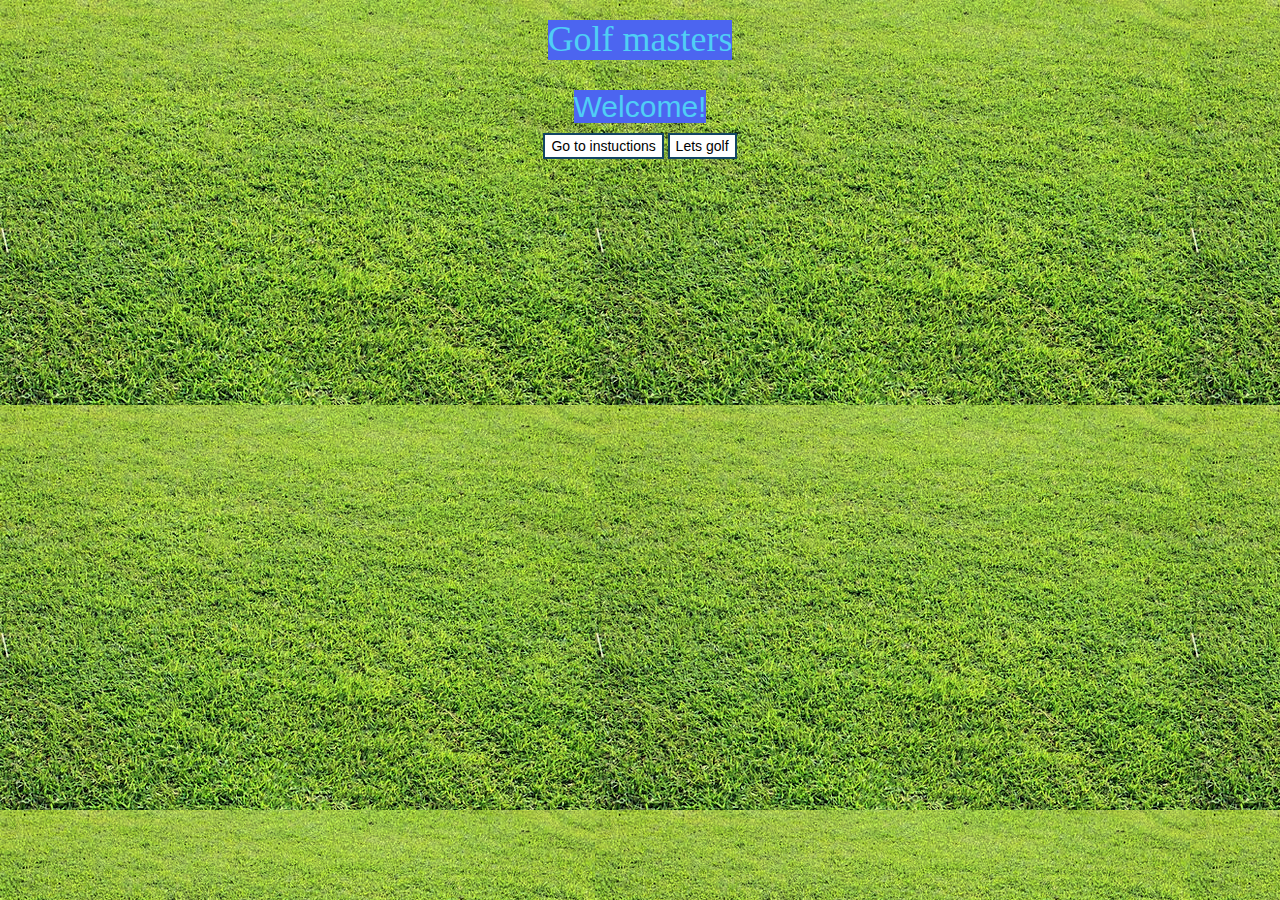
<file: index.html>
<!DOCTYPE html>
<html>
<head>
	<title>Hit the Goal</title>
<link rel="stylesheet" href="style.css">
<script src="fabric.js"></script>

<link rel="stylesheet" href="https://maxcdn.bootstrapcdn.com/bootstrap/3.4.0/css/bootstrap.min.css">

<script src="https://ajax.googleapis.com/ajax/libs/jquery/3.4.1/jquery.min.js"></script>

<script src="https://maxcdn.bootstrapcdn.com/bootstrap/3.4.0/js/bootstrap.min.js"></script>

</head>
<script src="start.js"></script>

<body class="body_background">
    <div class="container"><center><h1 id="hd1" class="control-form">Golf masters</h1></div>
       <center><h2 id="hd2">Welcome!</h2>
      
    </center>
    </center>

    <center>
        <button onclick="gooo();" class="instruck">Go to instuctions</button>
        <button onclick="golftime();" class="gogolf">Lets golf</button>
    </center>
    
</body>

</html>
</file>
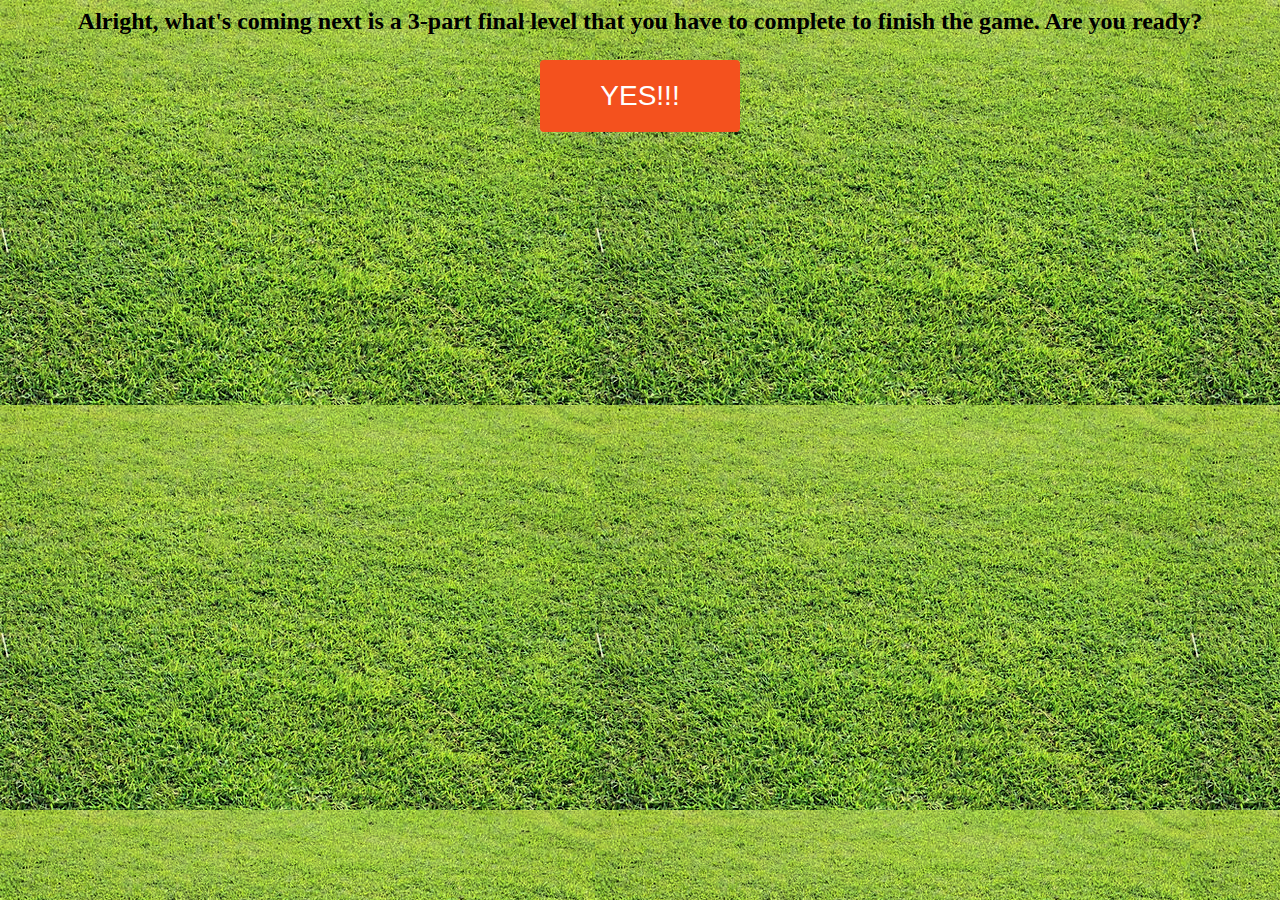
<file: final_level_part1.html>
<body class="body_background">
    <center>
        <h2>Alright, what's coming next is a 3-part final level that you have to complete to finish the game.
            Are you ready?
        </h2>
    
        <button class="button" onclick="final_level();"style="vertical-align:middle"><span>YES!!! </span></button>
        <script src="final_level_part1.js"></script>
        <link rel="stylesheet" href="style.css">
    </center>
    
</body>
</file>
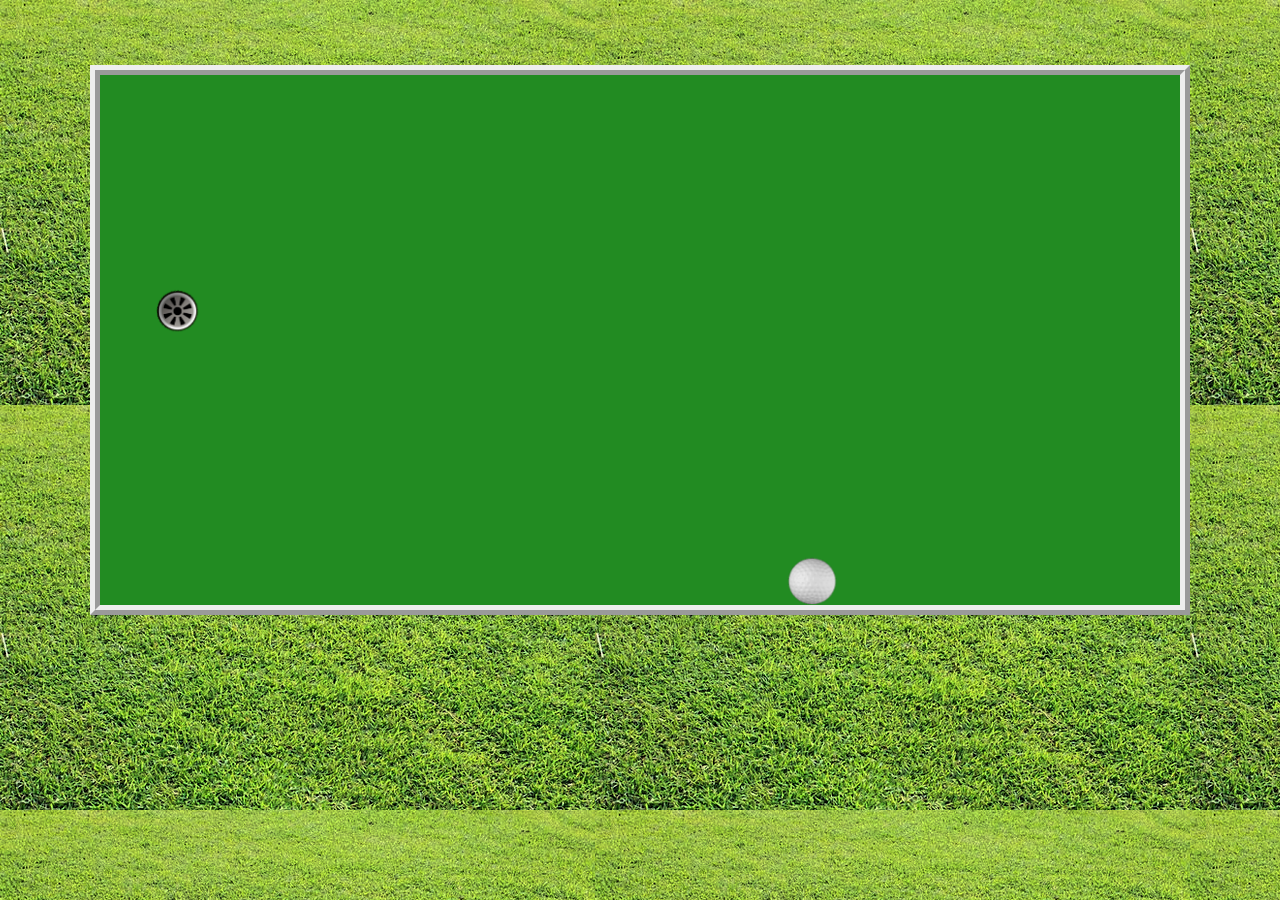
<file: final_level_part2.html>
<!DOCTYPE html>
<html>
<head>
	<title>Hit the Goal</title>
<link rel="stylesheet" href="style.css">
<script src="fabric.js"></script>

<link rel="stylesheet" href="https://maxcdn.bootstrapcdn.com/bootstrap/3.4.0/css/bootstrap.min.css">

<script src="https://ajax.googleapis.com/ajax/libs/jquery/3.4.1/jquery.min.js"></script>

<script src="https://maxcdn.bootstrapcdn.com/bootstrap/3.4.0/js/bootstrap.min.js"></script>

</head>

<body class="body_background" onload="load_img()">
	<center>
		<h3 id="hd3"></h3>
		<h3 id="hd2"></h3>
		<h4 id="hd4"></h4>
		
		<canvas width="1100" height="550" id="myCanvas"></canvas>
	</center>
	<script src="final_level_part2.js"></script>
</body>
</html>
</file>
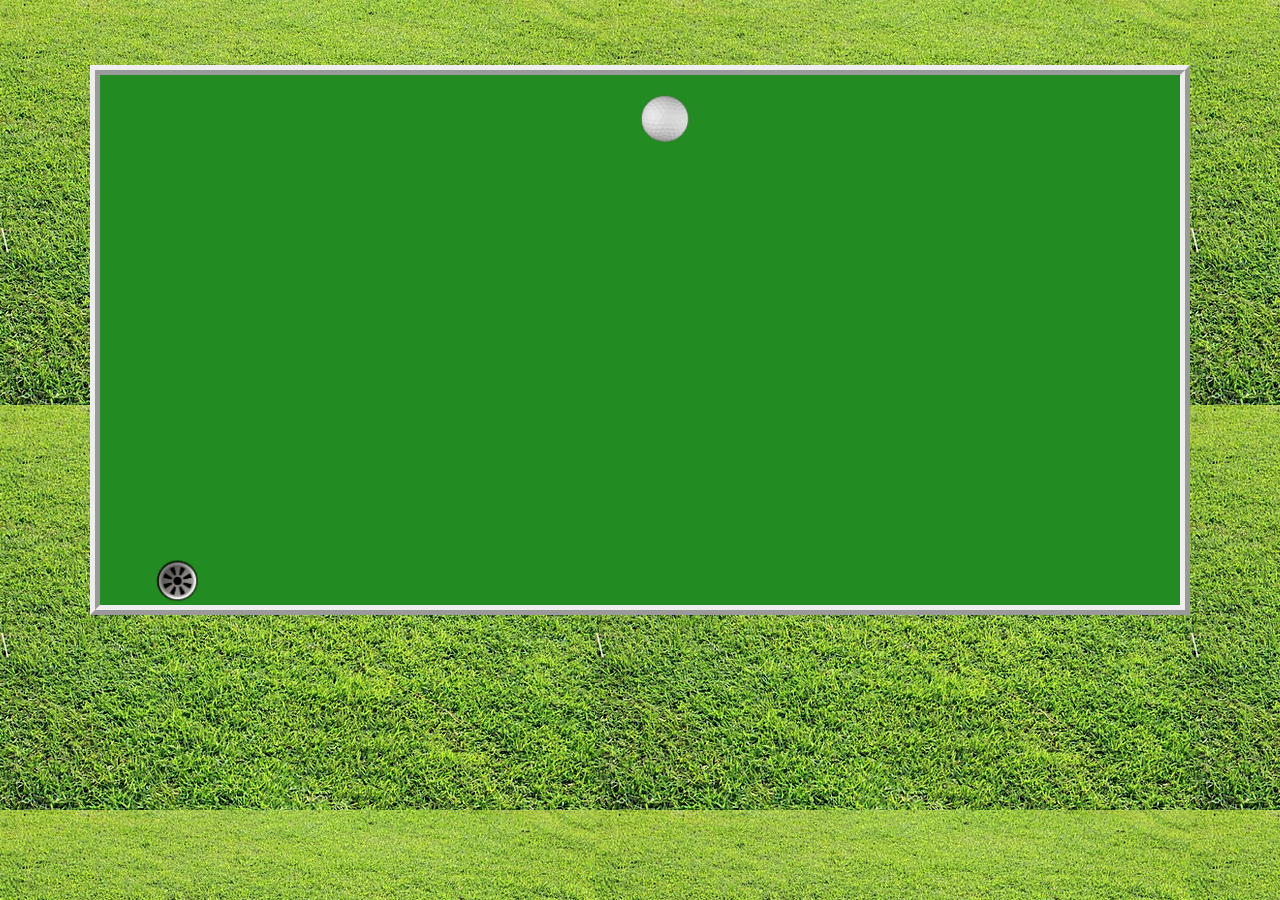
<file: final_level_part3.html>
<!DOCTYPE html>
<html>
<head>
	<title>Hit the Goal</title>
<link rel="stylesheet" href="style.css">
<script src="fabric.js"></script>

<link rel="stylesheet" href="https://maxcdn.bootstrapcdn.com/bootstrap/3.4.0/css/bootstrap.min.css">

<script src="https://ajax.googleapis.com/ajax/libs/jquery/3.4.1/jquery.min.js"></script>

<script src="https://maxcdn.bootstrapcdn.com/bootstrap/3.4.0/js/bootstrap.min.js"></script>

</head>

<body class="body_background" onload="load_img()">
	<center>
		<h3 id="hd3"></h3>
		<h3 id="hd2"></h3>
		<h4 id="hd4"></h4>
		
		<canvas width="1100" height="550" id="myCanvas"></canvas>
	</center>
	<script src="final_level_part3.js"></script>
</body>
</html>
</file>
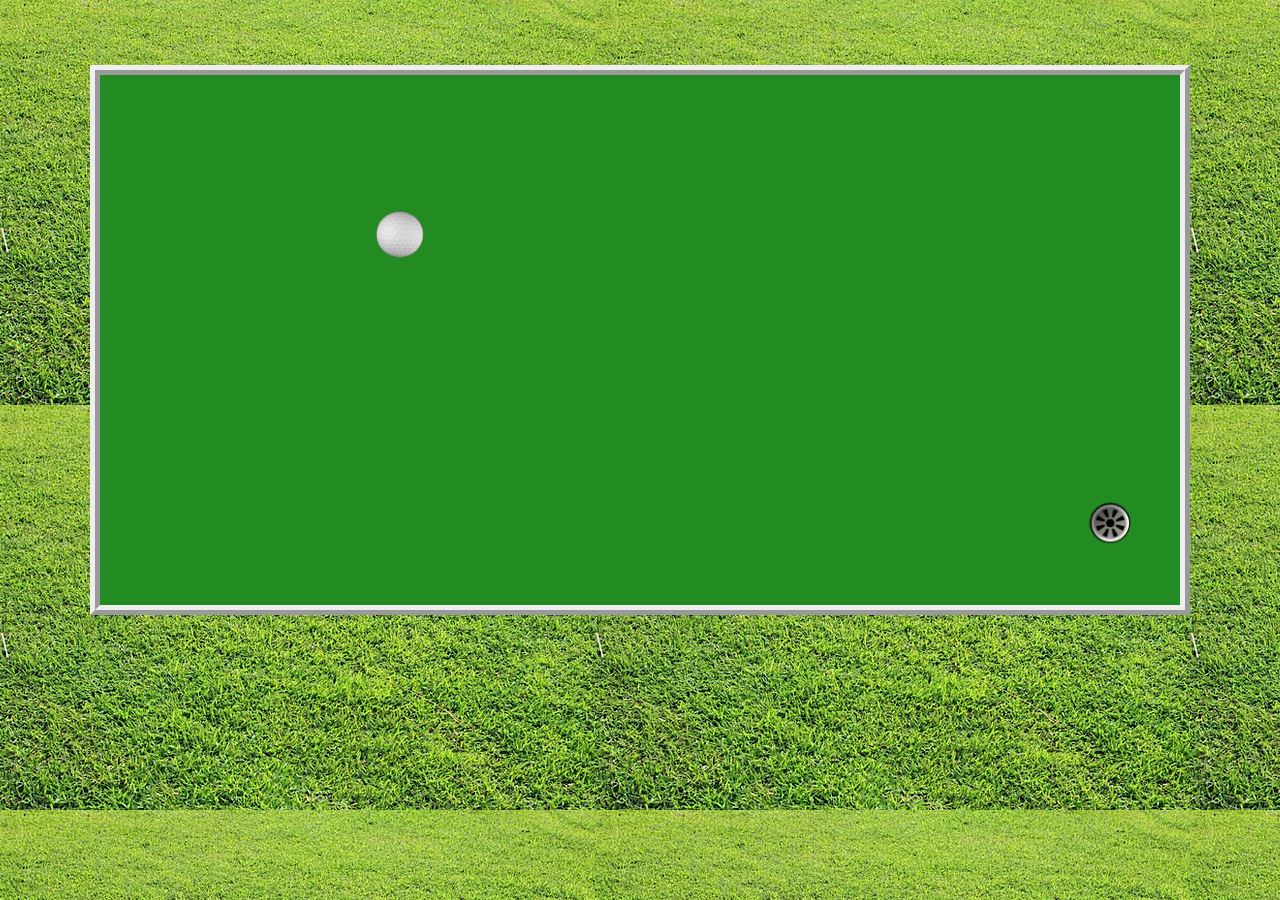
<file: final_level_part4.html>
<!DOCTYPE html>
<html>
<head>
	<title>Hit the Goal</title>
<link rel="stylesheet" href="style.css">
<script src="fabric.js"></script>

<link rel="stylesheet" href="https://maxcdn.bootstrapcdn.com/bootstrap/3.4.0/css/bootstrap.min.css">

<script src="https://ajax.googleapis.com/ajax/libs/jquery/3.4.1/jquery.min.js"></script>

<script src="https://maxcdn.bootstrapcdn.com/bootstrap/3.4.0/js/bootstrap.min.js"></script>

</head>

<body class="body_background" onload="load_img()">
	<center>
		<h3 id="hd3"></h3>
		<h3 id="hd2"></h3>
		<h4 id="hd4"></h4>
        <h4 id="dahd"></h4>
		
		<canvas width="1100" height="550" id="myCanvas"></canvas>
	</center>
	<script src="final_level_part4.js"></script>
</body>
</html>
</file>
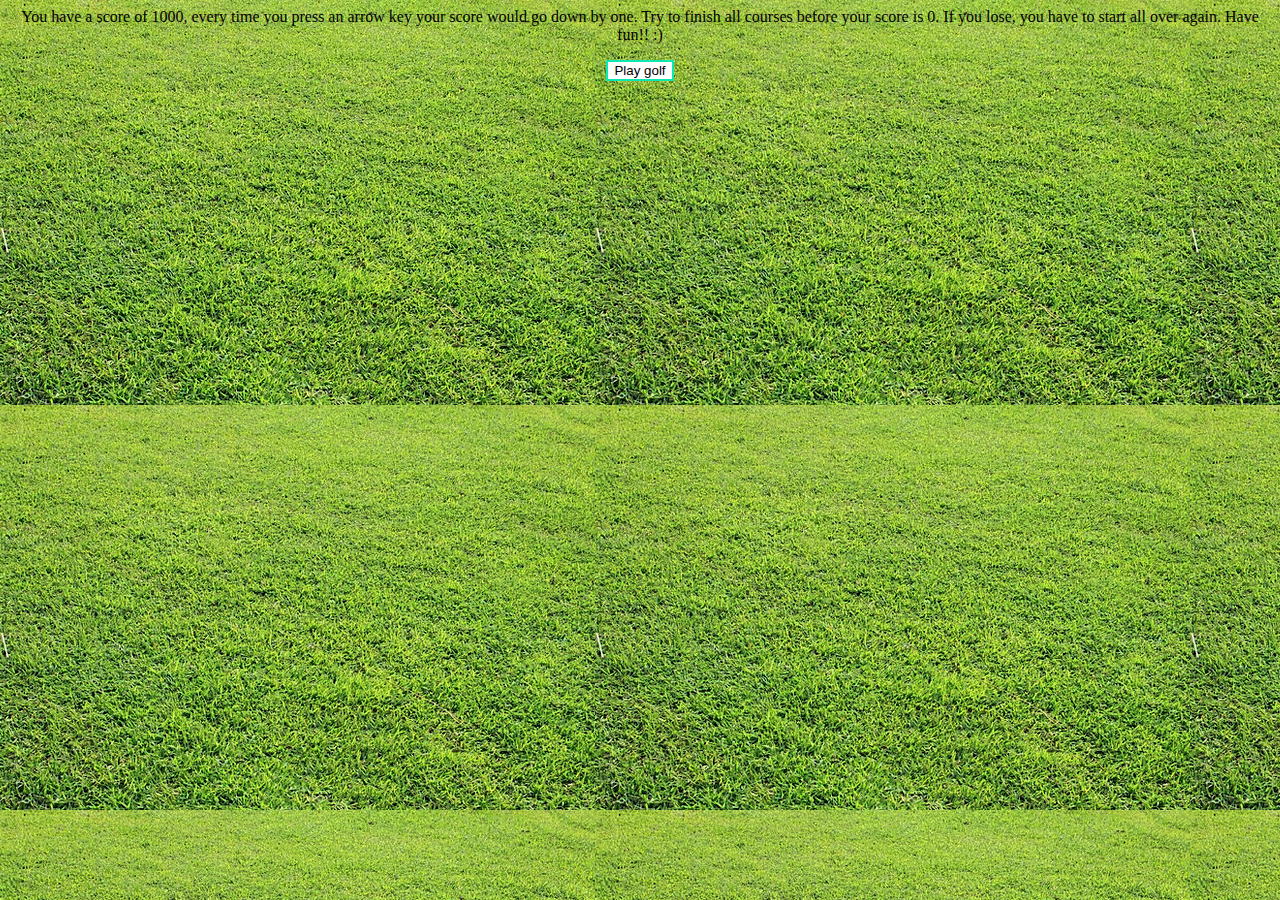
<file: instruction.html>
<body class="body_background"><center><p>
   You have a score of 1000, every time you press an arrow key your score would go down by one. Try to finish all courses before your score is 0. If you lose, you have to start all over again.
   Have fun!!
   :)
</p>

<button class="start" onclick="golftimmmme();">Play golf</button>
</center>
<script src="start.js"></script></body>
<link rel="stylesheet" href="style.css">
</file>
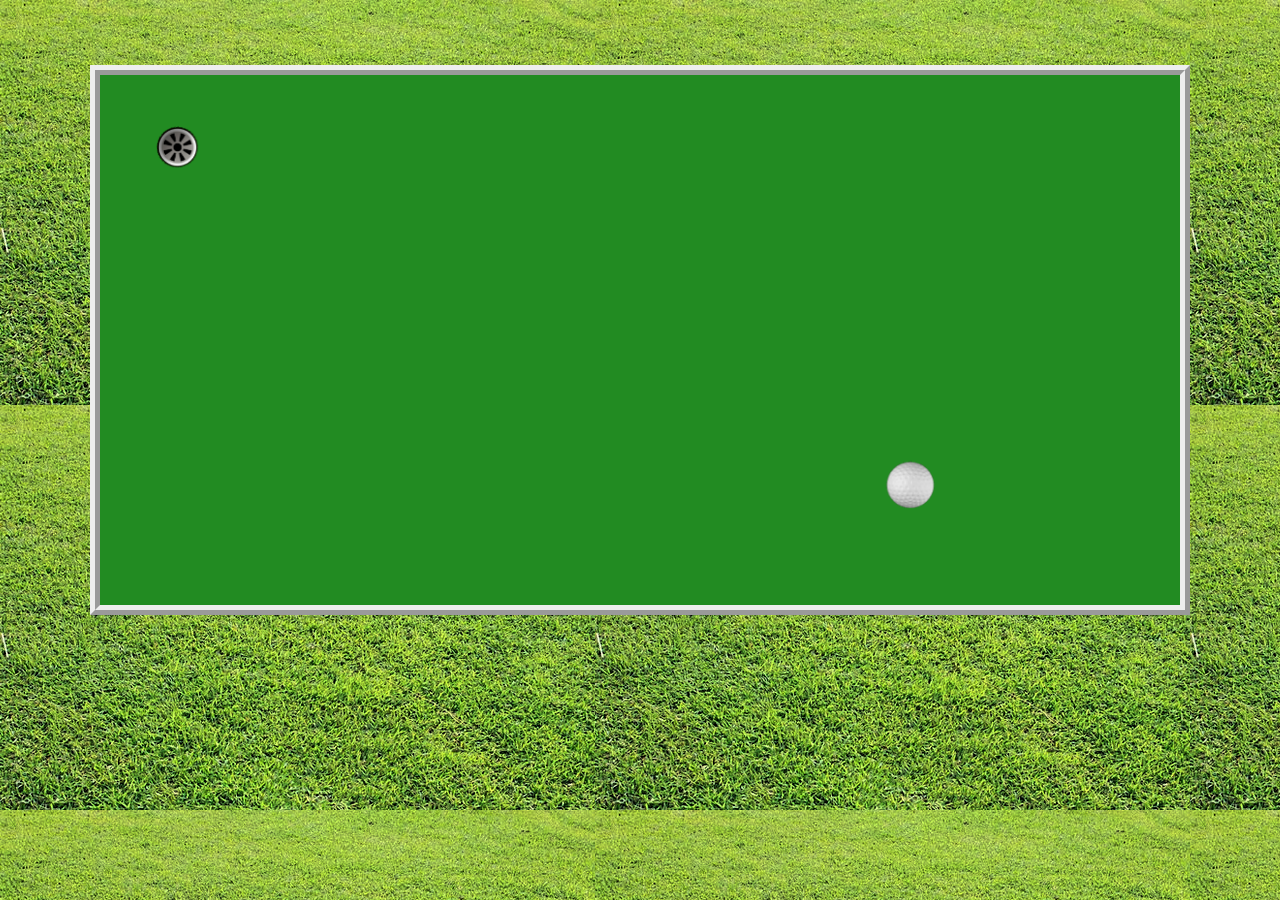
<file: level_2.html>
<!DOCTYPE html>
<html>
<head>
	<title>Hit the Goal</title>
<link rel="stylesheet" href="style.css">
<script src="fabric.js"></script>

<link rel="stylesheet" href="https://maxcdn.bootstrapcdn.com/bootstrap/3.4.0/css/bootstrap.min.css">

<script src="https://ajax.googleapis.com/ajax/libs/jquery/3.4.1/jquery.min.js"></script>

<script src="https://maxcdn.bootstrapcdn.com/bootstrap/3.4.0/js/bootstrap.min.js"></script>

</head>

<body class="body_background" onload="load_img()">
	<center>
		<h3 id="hd3"></h3>
		<h3 id="hd2"></h3>
		<h4 id="hd4"></h4>
		
		<canvas width="1100" height="550" id="myCanvas"></canvas>
	</center>
	<script src="level_2.js"></script>
</body>     
</html>
</file>
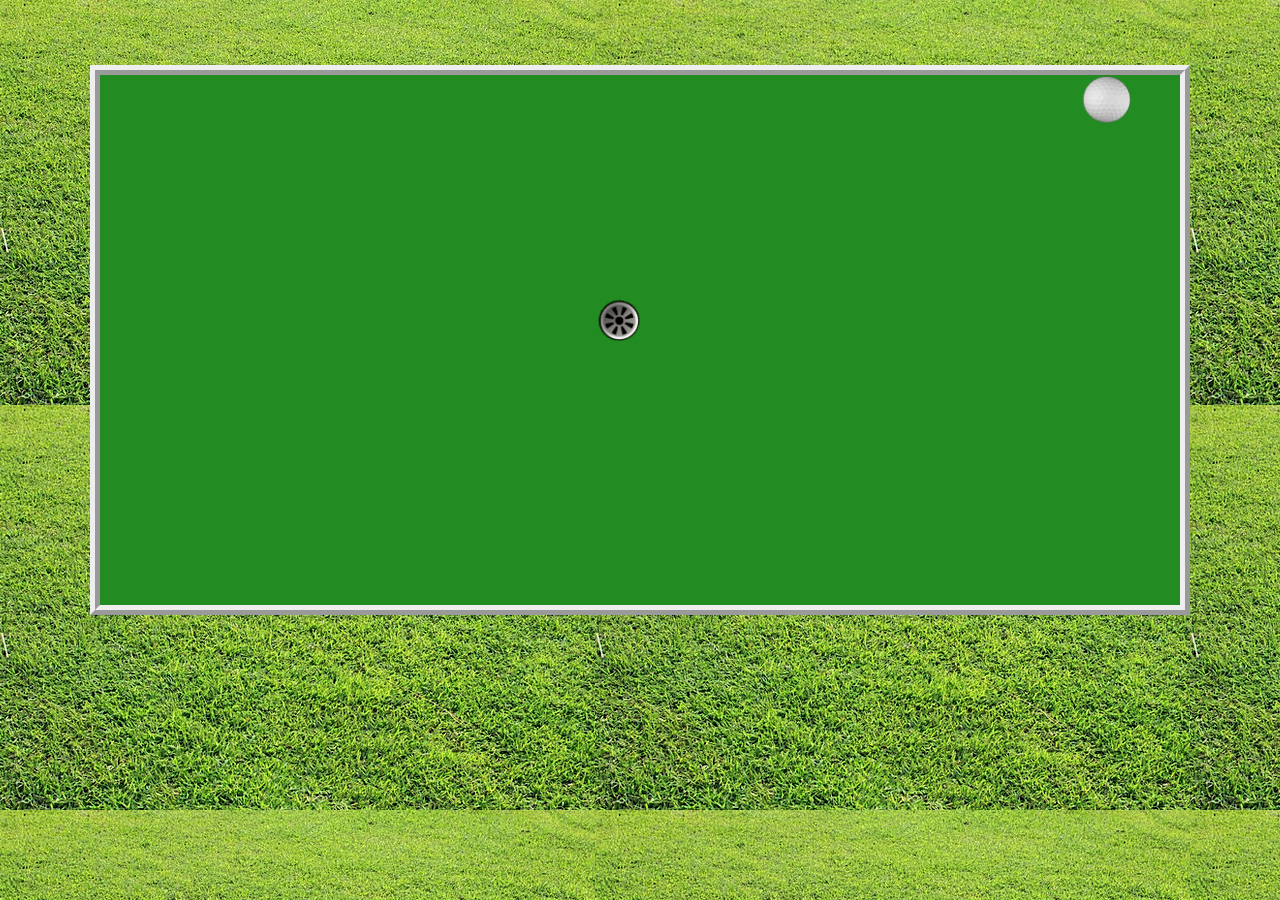
<file: level_3.html>
<!DOCTYPE html>
<html>
<head>
	<title>Hit the Goal</title>
<link rel="stylesheet" href="style.css">
<script src="fabric.js"></script>

<link rel="stylesheet" href="https://maxcdn.bootstrapcdn.com/bootstrap/3.4.0/css/bootstrap.min.css">

<script src="https://ajax.googleapis.com/ajax/libs/jquery/3.4.1/jquery.min.js"></script>

<script src="https://maxcdn.bootstrapcdn.com/bootstrap/3.4.0/js/bootstrap.min.js"></script>

</head>

<body class="body_background" onload="load_img()">
	<center>
		<h3 id="hd3"></h3>
		<h3 id="hd2"></h3>
		<h4 id="hd4"></h4>
		
		<canvas width="1100" height="550" id="myCanvas"></canvas>
	</center>
	<script src="level_3.js"></script>
</body>
</html>
</file>
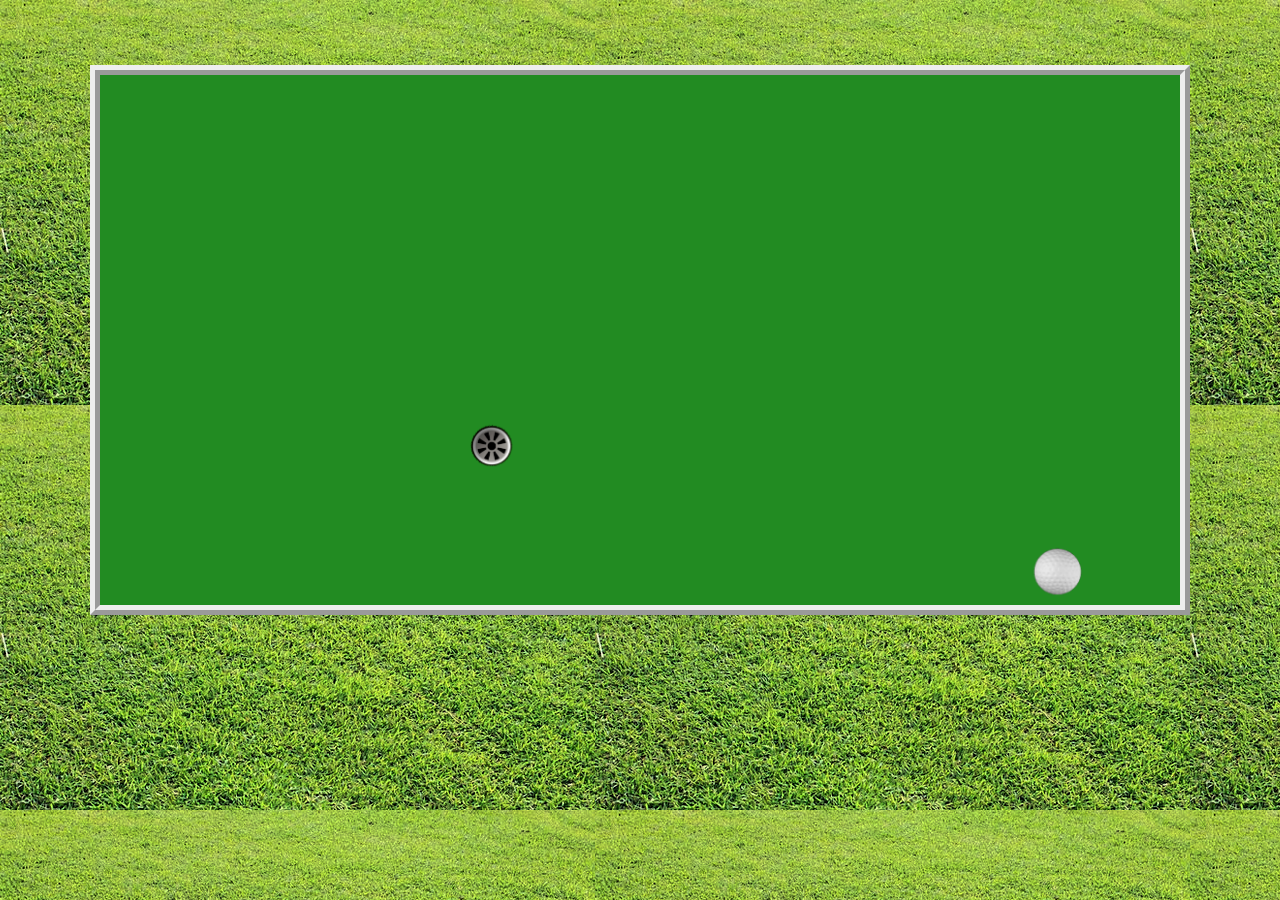
<file: level_4.html>
<!DOCTYPE html>
<html>
<head>
	<title>Hit the Goal</title>
<link rel="stylesheet" href="style.css">
<script src="fabric.js"></script>

<link rel="stylesheet" href="https://maxcdn.bootstrapcdn.com/bootstrap/3.4.0/css/bootstrap.min.css">

<script src="https://ajax.googleapis.com/ajax/libs/jquery/3.4.1/jquery.min.js"></script>

<script src="https://maxcdn.bootstrapcdn.com/bootstrap/3.4.0/js/bootstrap.min.js"></script>

</head>

<body class="body_background" onload="load_img()">
	<center>
		<h3 id="hd3"></h3>
		<h3 id="hd2"></h3>
		<h4 id="hd4"></h4>
		
		<canvas width="1100" height="550" id="myCanvas"></canvas>
	</center>
	<script src="level_4.js"></script>
</body>
</html>
</file>
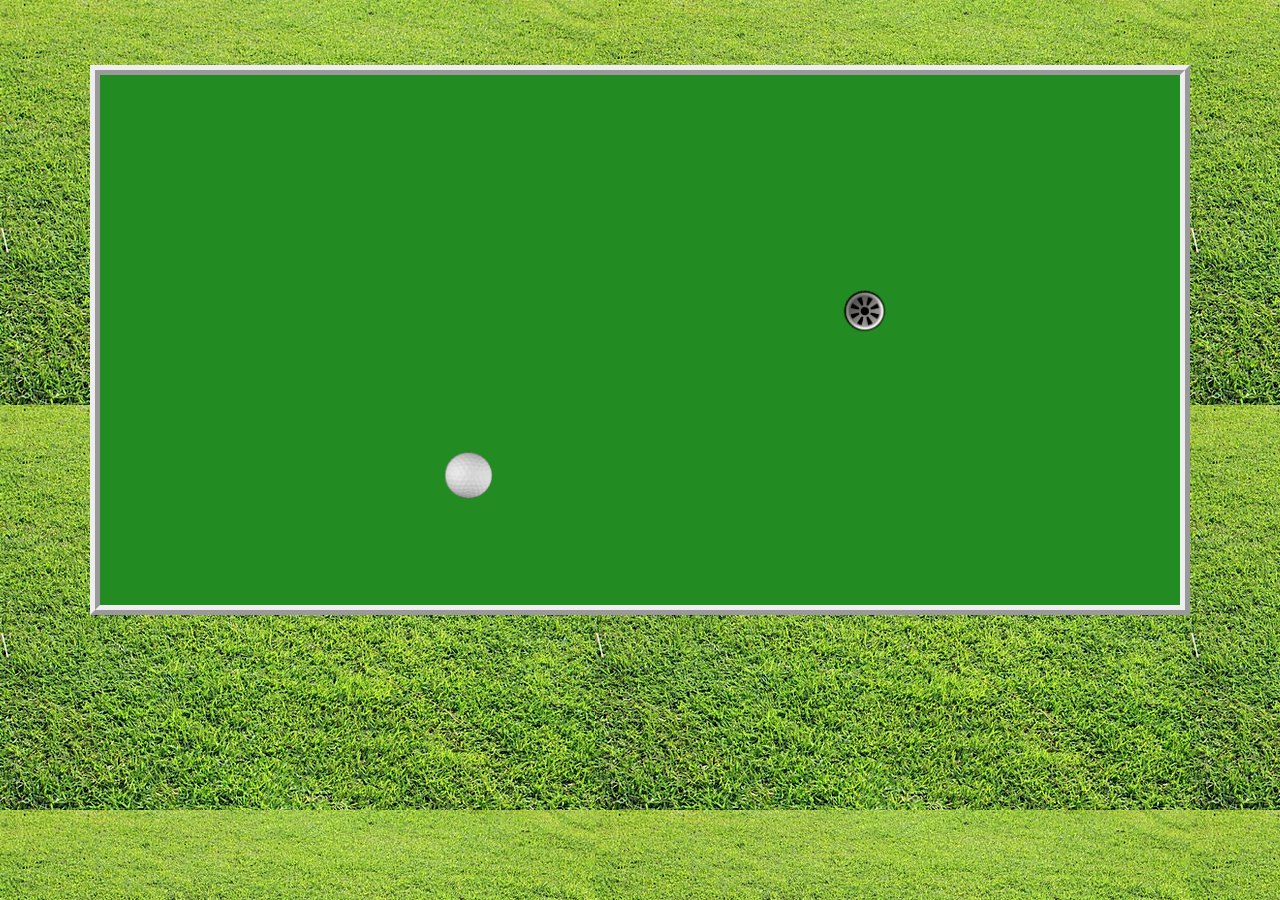
<file: level_5.html>
<!DOCTYPE html>
<html>
<head>
	<title>Hit the Goal</title>
<link rel="stylesheet" href="style.css">
<script src="fabric.js"></script>

<link rel="stylesheet" href="https://maxcdn.bootstrapcdn.com/bootstrap/3.4.0/css/bootstrap.min.css">

<script src="https://ajax.googleapis.com/ajax/libs/jquery/3.4.1/jquery.min.js"></script>

<script src="https://maxcdn.bootstrapcdn.com/bootstrap/3.4.0/js/bootstrap.min.js"></script>

</head>

<body class="body_background" onload="load_img()">
	<center>
		<h3 id="hd3"></h3>
		<h3 id="hd2"></h3>
		<h4 id="hd4"></h4>
		
		<canvas width="1100" height="550" id="myCanvas"></canvas>
	</center>
	<script src="level_5.js"></script>
</body>
</html>
</file>
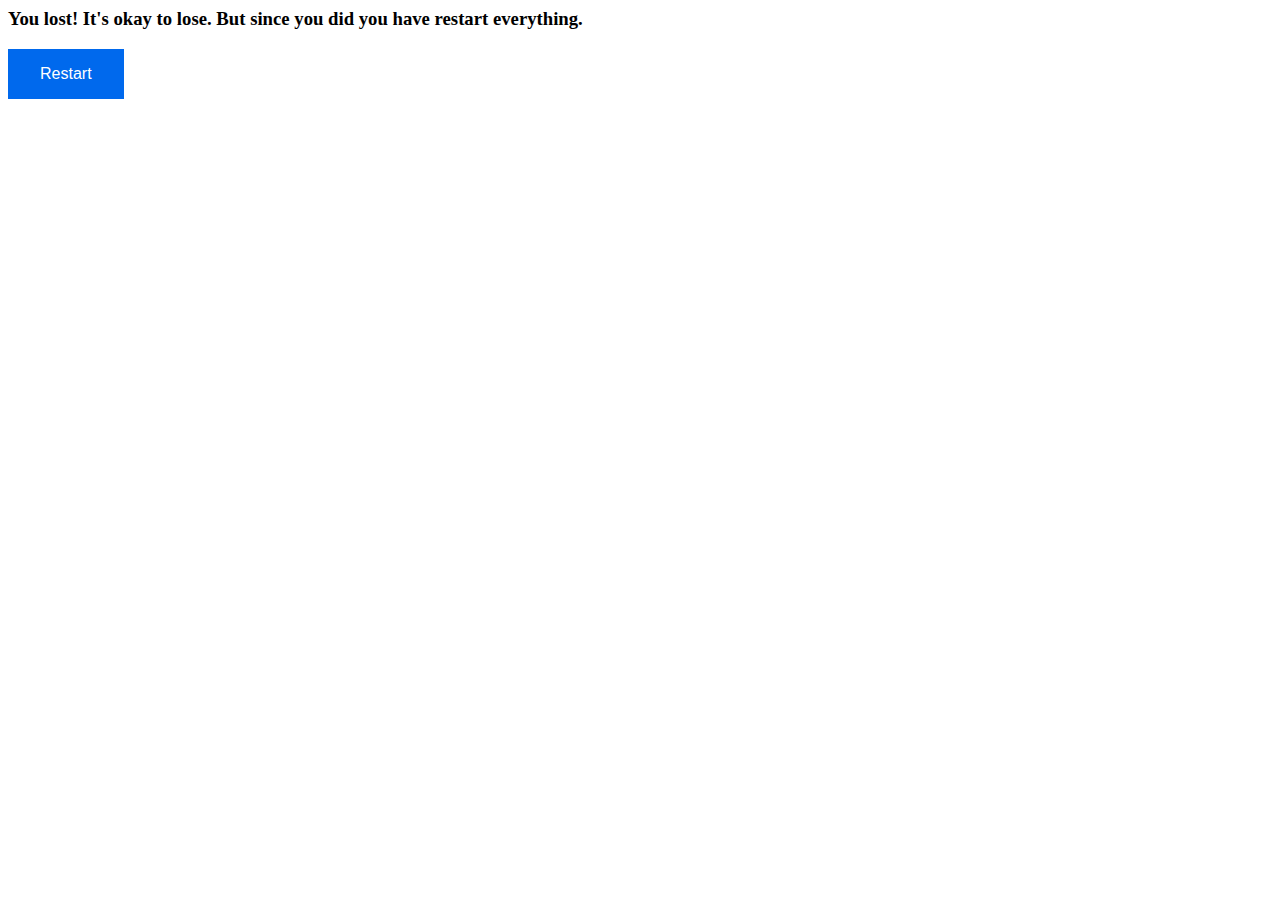
<file: loss.html>
<body>
    <h3>
        You lost! It's okay to lose. But since you did you have restart everything. 
    </h3>
    <button class="restart" onclick="restart();">Restart</button>
    <script src="loss.js"></script>
    <link rel="stylesheet" href="style.css">
</body>
</file>
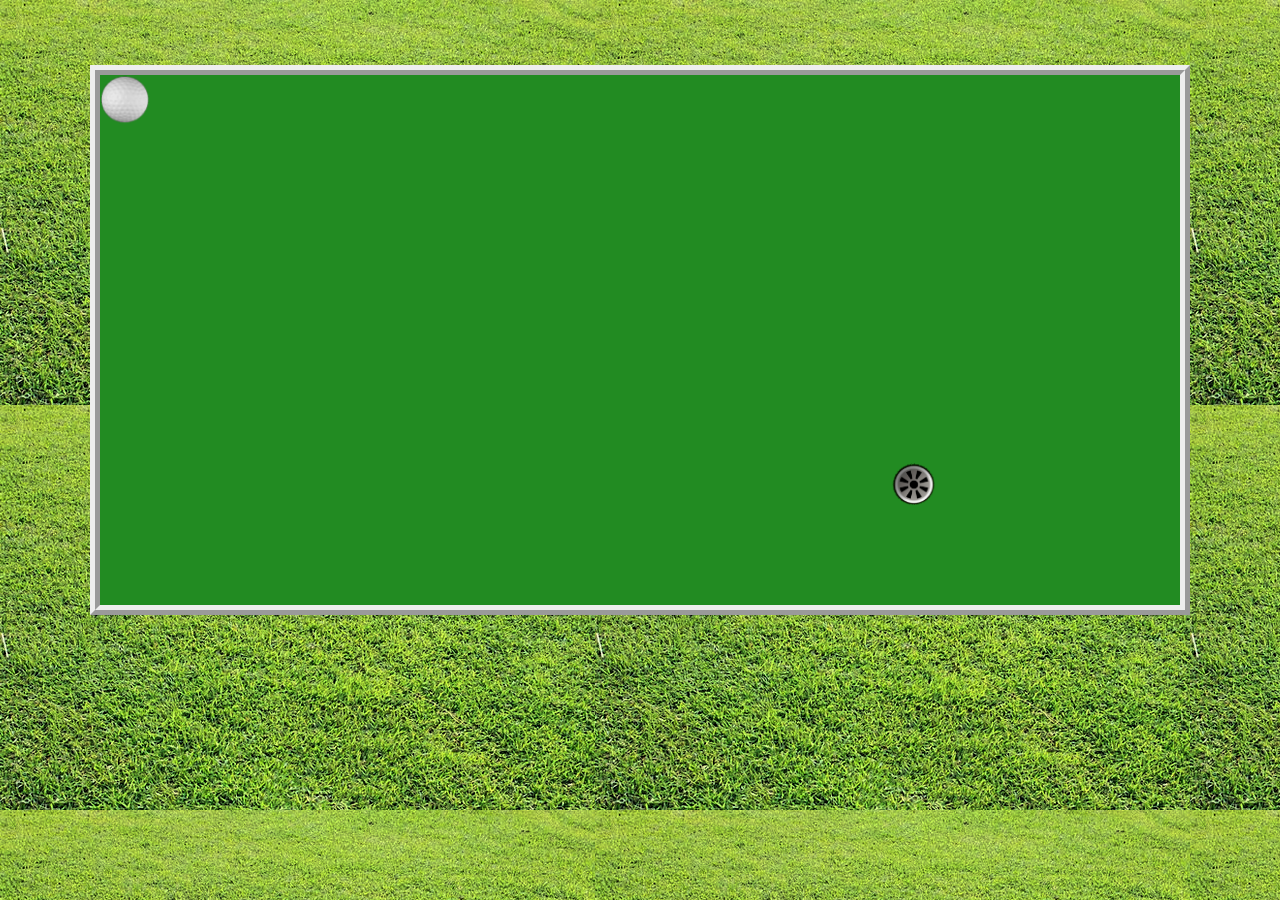
<file: start.html>
<!DOCTYPE html>
<html>
<head>
	<title>Hit the Goal</title>
<link rel="stylesheet" href="style.css">
<script src="fabric.js"></script>

<link rel="stylesheet" href="https://maxcdn.bootstrapcdn.com/bootstrap/3.4.0/css/bootstrap.min.css">

<script src="https://ajax.googleapis.com/ajax/libs/jquery/3.4.1/jquery.min.js"></script>

<script src="https://maxcdn.bootstrapcdn.com/bootstrap/3.4.0/js/bootstrap.min.js"></script>

</head>

<body class="body_background" onload="load_img()">
	<center>
		<h3 id="hd3"></h3>
		<h3 id="hd2"></h3>
		<h4 id="hd4"></h4>
		
		<canvas width="1100" height="550" id="myCanvas"></canvas>
	</center>
	<script src="main.js"></script>
</body>
</html>
</file>
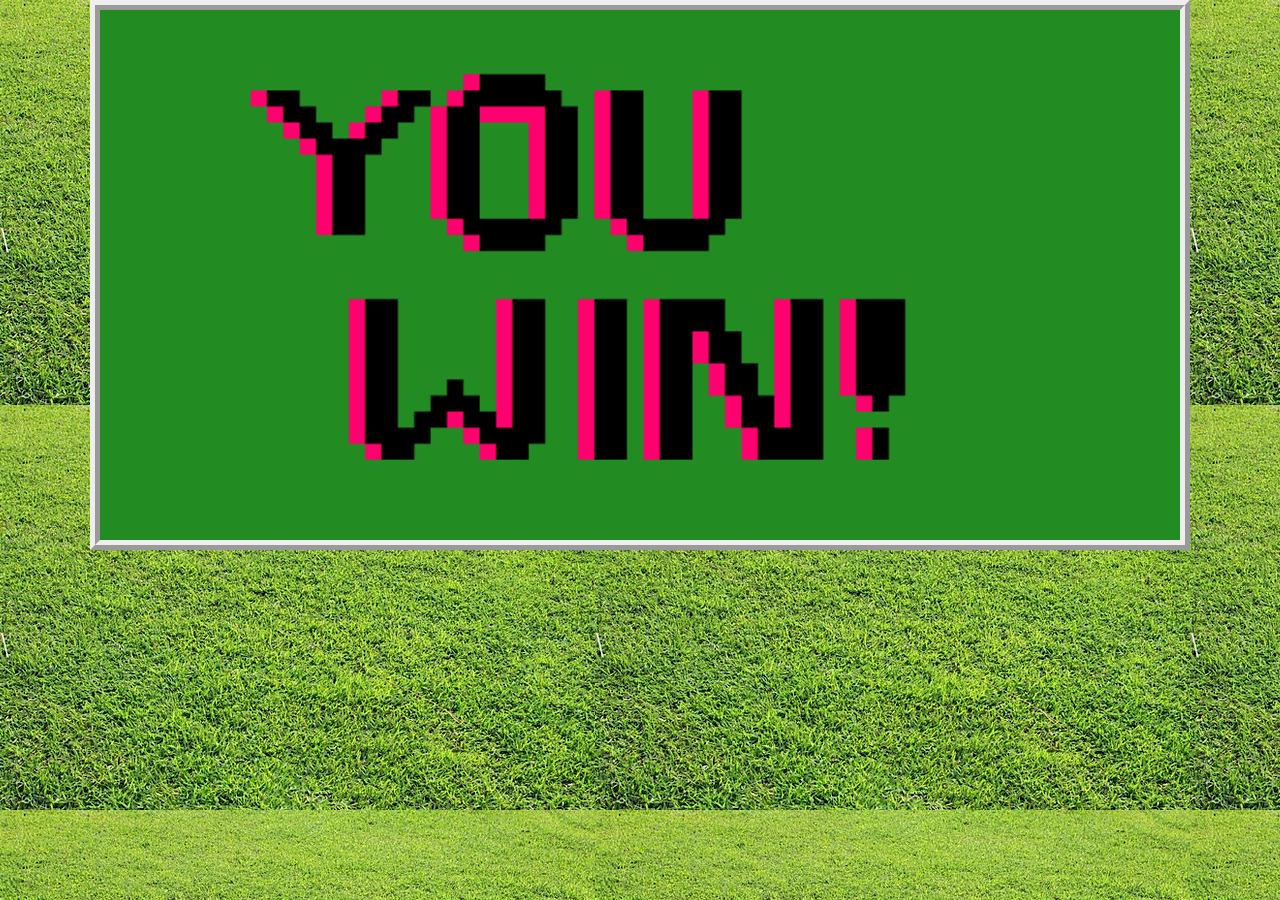
<file: win.html>
<!DOCTYPE html>
<html>
<head>
	<title>Hit the Goal</title>
<link rel="stylesheet" href="style.css">
<script src="fabric.js"></script>

<link rel="stylesheet" href="https://maxcdn.bootstrapcdn.com/bootstrap/3.4.0/css/bootstrap.min.css">

<script src="https://ajax.googleapis.com/ajax/libs/jquery/3.4.1/jquery.min.js"></script>

<script src="https://maxcdn.bootstrapcdn.com/bootstrap/3.4.0/js/bootstrap.min.js"></script>

</head>

<body class="body_background" onload="load_img()">
	<center>
	
		
		
		
		<canvas width="1100" height="550" id="myCanvas"></canvas>
	</center>
	<script src="win.js"></script>
</body>
</html>
</file>
<file: style.css>
.body_background 
{
    background-position: center;
    background-size:contain;
	background:url(Grass.jpg);
}
#myCanvas
{
    border-width:10px;
    border-style:ridge;
	background-color:forestgreen;
}


#hd1{
	display: inline-block;
	color: rgb(80, 206, 245);
	background-color: rgb(76, 101, 240);
	font-family: fantasy;
}

#hd2{
	
	display: inline-block;
	color: rgb(80, 206, 245);
	background-color: rgb(76, 101, 240);
	font-family:'Gill Sans', 'Gill Sans MT', Calibri, 'Trebuchet MS', sans-serif;
}


.instruck {
	background-color: white; 
	color: black; 
	border: 2px solid #134563;
	transition-duration: 0.4s;
  }
  
  .instruck:hover {
	background-color: #008CBA;
	color: white;
	
  }

  .gogolf{
	background-color: white; 
	color: black; 
	border: 2px solid #134563;
	transition-duration: 0.4s;
  }

  .gogolf:hover {
	background-color:mediumpurple;
	color: white;
  }

.start{
	background-color: white; 
	color: black; 
	border: 2px solid #0de7b1;
	transition-duration: 0.4s;
}

.start:hover{
	background-color: mediumspringgreen;
	color: white;
}

#hd3{
	color: mintcream;
}

#hd4{
	color: mintcream;
}

.button {
	display: inline-block;
	border-radius: 4px;
	background-color: #f4511e;
	border: none;
	color: #FFFFFF;
	text-align: center;
	font-size: 28px;
	padding: 20px;
	width: 200px;
	transition: all 0.5s;
	cursor: pointer;
	margin: 5px;
  }
  
  .button span {
	cursor: pointer;
	display: inline-block;
	position: relative;
	transition: 0.5s;
  }
  
  .button span:after {
	content: '\00bb';
	position: absolute;
	opacity: 0;
	top: 0;
	right: -20px;
	transition: 0.5s;
  }
  
  .button:hover span {
	padding-right: 25px;
  }
  
  .button:hover span:after {
	opacity: 1;
	right: 0;
  }


  .restart {
    display: inline-block;
    border: none;
    padding: 1rem 2rem;
    margin: 0;
    text-decoration: none;
    background: #0069ed;
    color: #ffffff;
    font-family: sans-serif;
    font-size: 1rem;
    cursor: pointer;
    text-align: center;
    transition: background 250ms ease-in-out, 
                transform 150ms ease;
    -webkit-appearance: none;
    -moz-appearance: none;
}


.restart:hover,

.restart:focus {
    background: #0053ba;
}


.restart:focus {
    outline: 1px solid #fff;
    outline-offset: -4px;
}


.restart:active {
    transform: scale(0.99);
}

#dahd{
	color: white;
}
</file>
